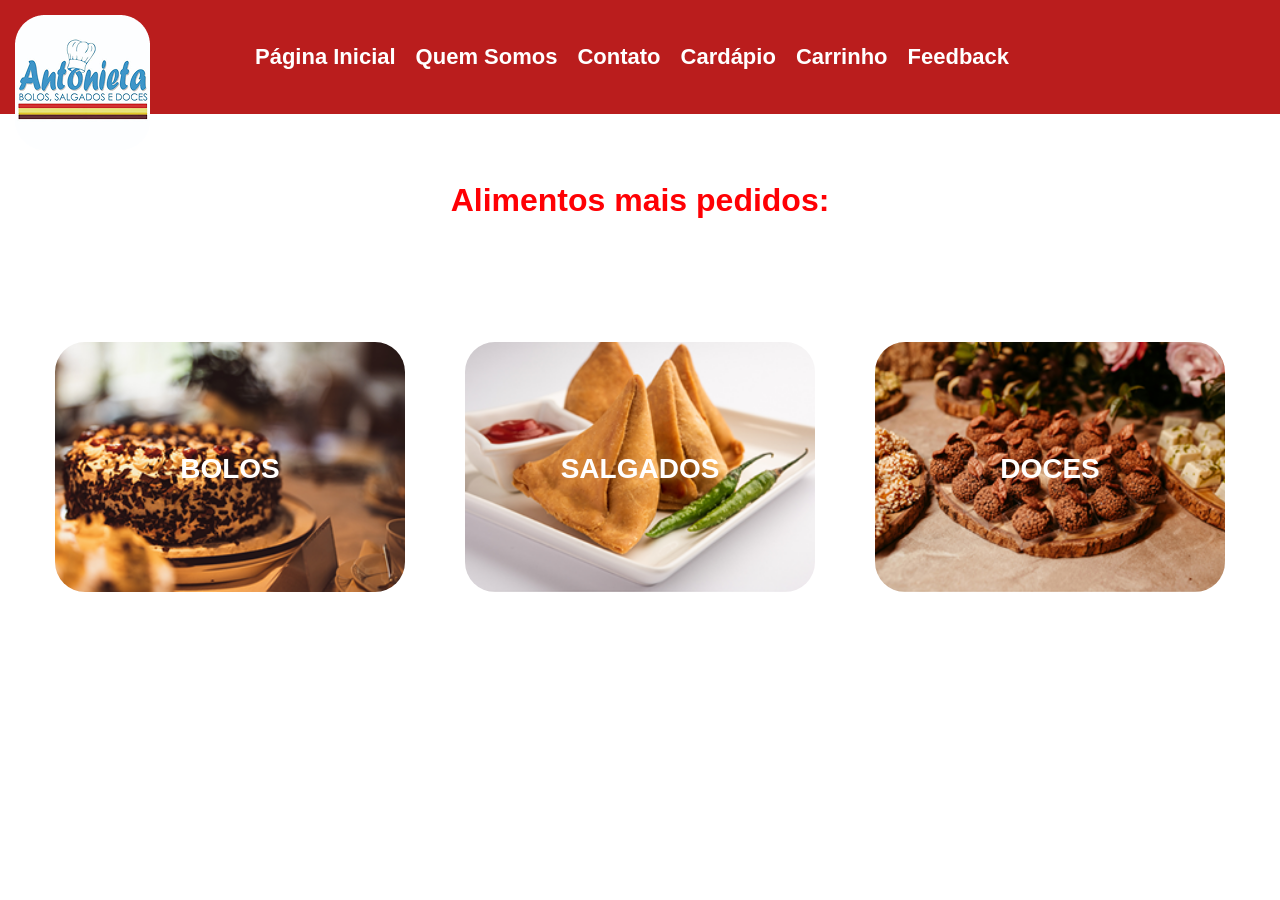
<file: index.html>
<!DOCTYPE html>
<html>
<head>
	<meta charset="utf-8">
	<meta name="viewport" content="width=device-width, initial-scale=1">
	<link rel="stylesheet" href="css/style.css">
	<title>Bem Vindo!</title>
</head>
<body>
	<header class="header">
		<div>
			<img src="assets/logo.png" alt="logo do site" class="imglogo">
		</div>

		<nav class="nav">
			<a href="index.html">Página Inicial</a>
			<a href="quem somos.html">Quem Somos</a>
			<a href="contato.html">Contato</a>
			<a href="cardapio.html">Cardápio</a>
			<a href="carrinho.html">Carrinho</a>
			<a href="feedback.html">Feedback</a>
		</nav>
	</header>

	<div class="container">
		<h1>Alimentos mais pedidos:</h1>
	</div>
	
	<div class="imagenspag1">

    	<div class="card">
        	<img src="assets/bolos.png">
        	<a href="cardapio.html">BOLOS</a>
    	</div>

    	<div class="card">
        	<img src="assets/salgados.png">
        	<a href="cardapio.html">SALGADOS</a>
    	</div>

    	<div class="card">
        	<img src="assets/doces.png">
        	<a href="cardapio.html">DOCES</a>
    	</div>

	</div>

</body>
</html>
</file>
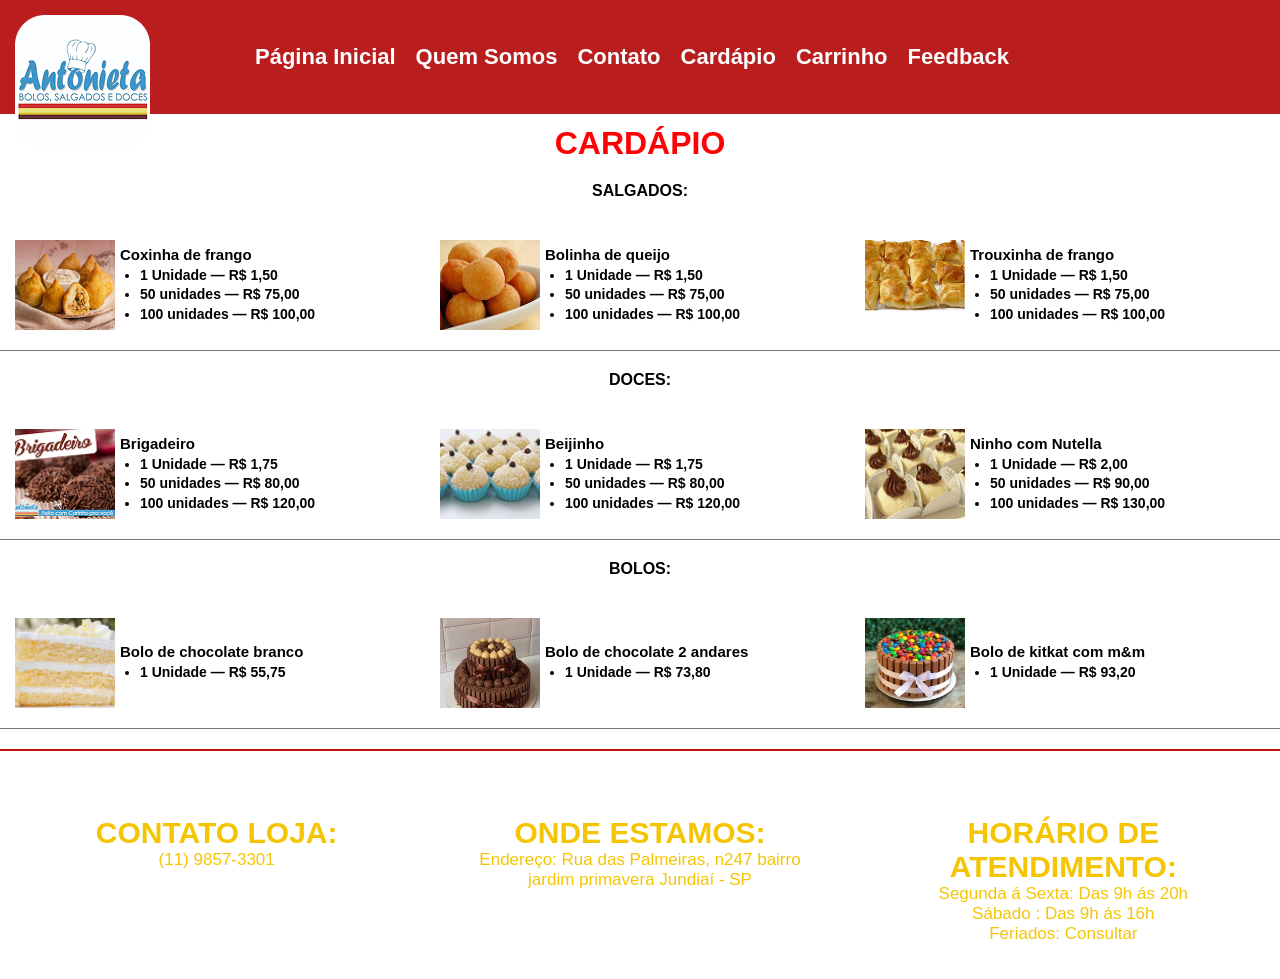
<file: cardapio.html>
<!DOCTYPE html>
<html>
<head>
	<meta charset="utf-8">
	<meta name="viewport" content="width=device-width, initial-scale=1">
	<link rel="stylesheet" href="css/style.css">
	<title>cardapio</title>
</head>
<body>
	<header class="header">
		<div>
			<img src="assets/logo.png" alt="logo do site" class="imglogo">
		</div>

		<nav class="nav">
			<a href="index.html">Página Inicial</a>
			<a href="quem somos.html">Quem Somos</a>
			<a href="contato.html">Contato</a>
			<a href="cardapio.html">Cardápio</a>
			<a href="carrinho.html">Carrinho</a>
			<a href="feedback.html">Feedback</a>
		</nav>
	</header>


	<div class="containercardapio">
		<h1>CARDÁPIO</h1>
	</div>


	<section class="secao-cardapio">

	    <h2>SALGADOS:</h2>

	    <div class="produtos">

	        <div class="produto">
	            <img src="assets/coxinha.png" alt="Coxinha de frango">
	            <div class="descricao">
	                <h3>Coxinha de frango</h3>
	                <ul>
	                    <li>1 Unidade — R$ 1,50</li>
	                    <li>50 unidades — R$ 75,00</li>
	                    <li>100 unidades — R$ 100,00</li>
	                </ul>
	            </div>
	        </div>

	        <div class="produto">
	            <img src="assets/bolinha.png" alt="Bolinha de queijo">
	            <div class="descricao">
	                <h3>Bolinha de queijo</h3>
	                <ul>
	                    <li>1 Unidade — R$ 1,50</li>
	                    <li>50 unidades — R$ 75,00</li>
	                    <li>100 unidades — R$ 100,00</li>
	                </ul>
	            </div>
	        </div>

	        <div class="produto">
	            <img src="assets/trouxinha.png" alt="Trouxinha de frango">
	            <div class="descricao">
	                <h3>Trouxinha de frango</h3>
	                <ul>
	                    <li>1 Unidade — R$ 1,50</li>
	                    <li>50 unidades — R$ 75,00</li>
	                    <li>100 unidades — R$ 100,00</li>
	                </ul>
	            </div>
	        </div>

	    </div>
	</section>


	<section class="secao-cardapio">

	    <h2>DOCES:</h2>

	    <div class="produtos">

	        <div class="produto">
	            <img src="assets/brigadeiro.png" alt="Brigadeiro">
	            <div class="descricao">
	                <h3>Brigadeiro</h3>
	                <ul>
	                    <li>1 Unidade — R$ 1,75</li>
	                    <li>50 unidades — R$ 80,00</li>
	                    <li>100 unidades — R$ 120,00</li>
	                </ul>
	            </div>
	        </div>

	        <div class="produto">
	            <img src="assets/beijinho.png" alt="Beijinho">
	            <div class="descricao">
	                <h3>Beijinho</h3>
	                <ul>
	                    <li>1 Unidade — R$ 1,75</li>
	                    <li>50 unidades — R$ 80,00</li>
	                    <li>100 unidades — R$ 120,00</li>
	                </ul>
	            </div>
	        </div>

	        <div class="produto">
	            <img src="assets/ninho.png" alt="Ninho com Nutella">
	            <div class="descricao">
	                <h3>Ninho com Nutella</h3>
	                <ul>
	                    <li>1 Unidade — R$ 2,00</li>
	                    <li>50 unidades — R$ 90,00</li>
	                    <li>100 unidades — R$ 130,00</li>
	                </ul>
	            </div>
	        </div>

	    </div>
	</section>

	<section class="secao-cardapio">

	    <h2>BOLOS:</h2>

	    <div class="produtos">

	        <div class="produto">
	            <img src="assets/bolochocbranco.jpg" alt="Bolo de chocolate branco">
	            <div class="descricao">
	                <h3>Bolo de chocolate branco</h3>
	                <ul>
	                    <li>1 Unidade — R$ 55,75</li>
	                </ul>
	            </div>
	        </div>

	        <div class="produto">
	            <img src="assets/bolo2andares.jpg" alt="Bolo de chocolate 2 andares">
	            <div class="descricao">
	                <h3>Bolo de chocolate 2 andares</h3>
	                <ul>
	                    <li>1 Unidade — R$ 73,80</li>
	                </ul>
	            </div>
	        </div>

	        <div class="produto">
	            <img src="assets/bolokitkat.jpg" alt="Bolo de kitkat e m&m">
	            <div class="descricao">
	                <h3>Bolo de kitkat com m&m</h3>
	                <ul>
	                    <li>1 Unidade — R$ 93,20</li>
	                </ul>
	            </div>
	        </div>

	    </div>
	</section>

	<div class="linha-amarela"></div>

	<footer>
		<div class="containerrodapecardapio">
			<div class="itemrodape">
				<h1>CONTATO LOJA:</h1>
				<p>(11) 9857-3301</p>
			</div>

			<div class="itemrodape">
				<h1>ONDE ESTAMOS:</h1>
				<p>Endereço: Rua das Palmeiras, n247 bairro</p>
				<p>jardim primavera Jundiaí - SP</p>
			</div>

			<div class="itemrodape">
				<h1>HORÁRIO DE ATENDIMENTO:</h1>
				<p>Segunda á Sexta: Das 9h ás 20h</p>
				<p>Sábado : Das 9h ás 16h</p>
				<p>Feriados: Consultar</p>
			</div>
		</div>
	</footer>




</body>
</html>
</file>
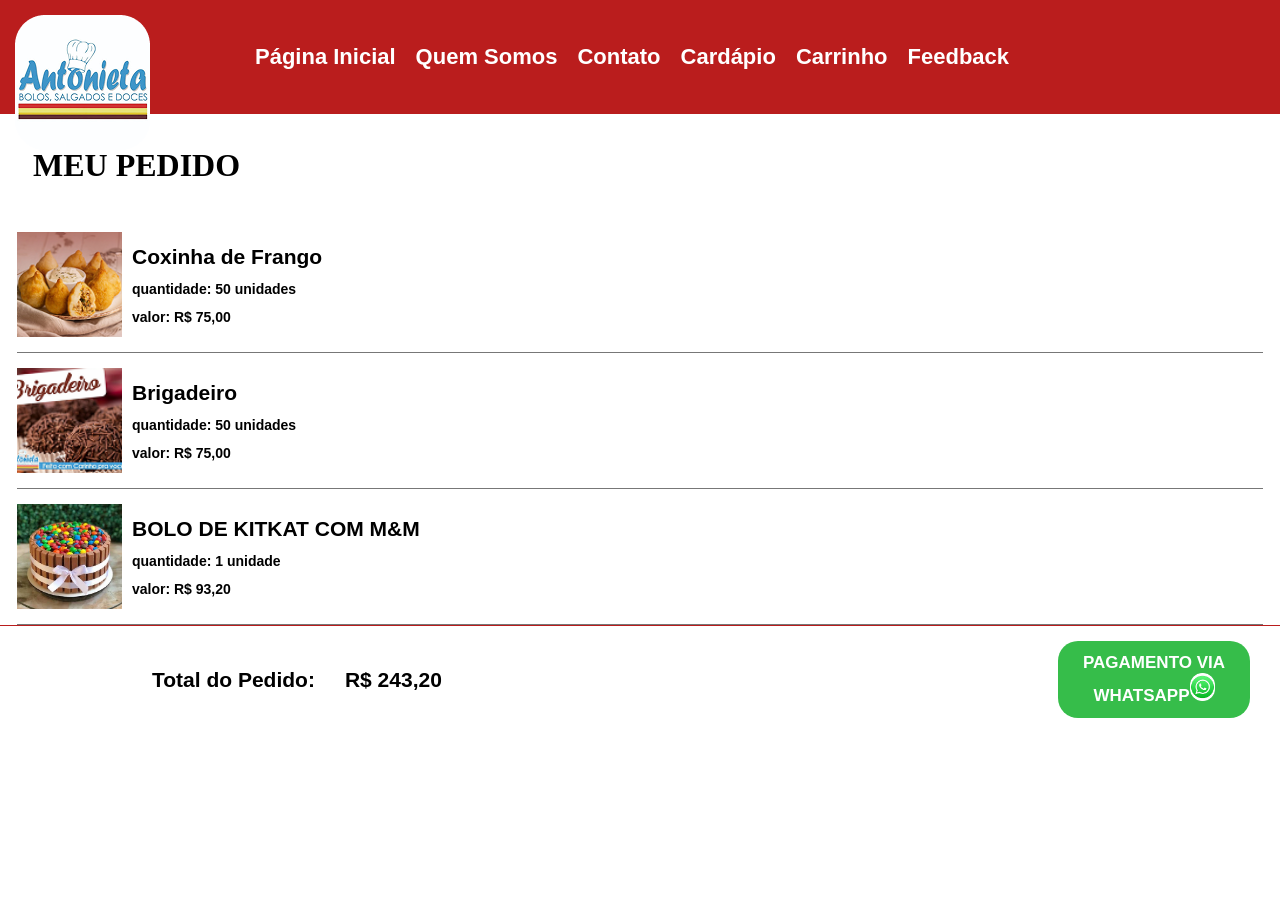
<file: carrinho.html>
<!DOCTYPE html>
<html>
<head>
	<meta charset="utf-8">
	<meta name="viewport" content="width=device-width, initial-scale=1">
	<link rel="stylesheet" href="css/style.css">
	<title>Carrinho</title>
</head>
<body>
	<header class="header">
		<div>
			<img src="assets/logo.png" alt="logo do site" class="imglogo">
		</div>

		<nav class="nav">
			<a href="index.html">Página Inicial</a>
			<a href="quem somos.html">Quem Somos</a>
			<a href="contato.html">Contato</a>
			<a href="cardapio.html">Cardápio</a>
			<a href="carrinho.html">Carrinho</a>
			<a href="feedback.html">Feedback</a>
		</nav>
	</header>

	<div class="containercarrinho">
		<h1>MEU PEDIDO</h1>
	</div>


	<div class="lista-pedidos">

	    <div class="produto-carrinho">
	        <img src="assets/coxinha.png" alt="Coxinha de Frango">

	        <div class="descricao-pedido">
	            <h2>Coxinha de Frango</h2>
	            <p>quantidade: 50 unidades</p>
	            <p>valor: R$ 75,00</p>
	        </div>
	    </div>

	    <div class="produto-carrinho">
	        <img src="assets/brigadeiro.png" alt="Brigadeiros">

	        <div class="descricao-pedido">
	            <h2>Brigadeiro</h2>
	            <p>quantidade: 50 unidades</p>
	            <p>valor: R$ 75,00</p>
	        </div>
	    </div>

	    <div class="produto-carrinho">
	        <img src="assets/bolokitkat.jpg" alt="Bolo">

	        <div class="descricao-pedido">
	            <h2>BOLO DE KITKAT COM M&M</h2>
	            <p>quantidade: 1 unidade</p>
	            <p>valor: R$ 93,20</p>
	        </div>
	    </div>

	</div>

	<div class="rodape-carrinho">

	    <div class="total-pedido">
	        <h2>Total do Pedido:</h2>
	        <h2>R$ 243,20</h2>
	    </div>

	    <a href="#" class="btn-whatsapp">
	        PAGAMENTO VIA<br>
	        WHATSAPP<img src="assets/whatsapp.png" class="whatsappcarrinho">
	    </a>

	</div>
</file>
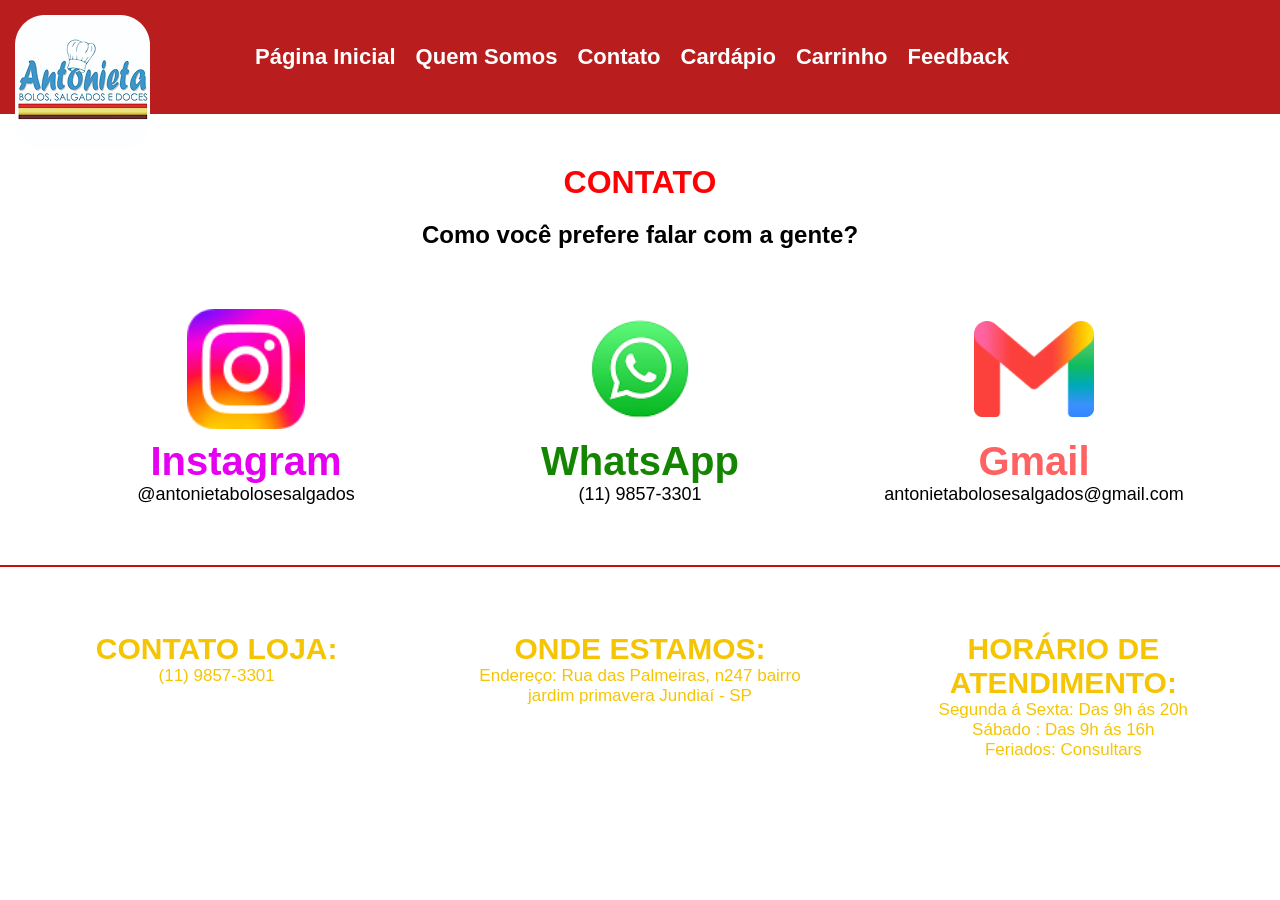
<file: contato.html>
<!DOCTYPE html>
<html>
<head>
<meta charset="utf-8">
<meta name="viewport" content="width=device-width, initial-scale=1">
<link rel="stylesheet" href="css/style.css">
<title>Contato</title>
</head>
<body>
<header class="header">
<div>
<img src="assets/logo.png" alt="logo do site" class="imglogo">
</div>

<nav class="nav">
<a href="index.html">Página Inicial</a>
<a href="quem somos.html">Quem Somos</a>
<a href="contato.html">Contato</a>
<a href="cardapio.html">Cardápio</a>
<a href="carrinho.html">Carrinho</a>
<a href="feedback.html">Feedback</a>
</nav>
</header>

<div class="containercontato">
<h1>CONTATO</h1>
</div>

<div class= "infocontato">
<h2>Como você prefere falar com a gente?</h2>
</div>
<div class="containerabaixocontato">

    <div class="iteminstagram">
        <img src="assets/logo insta.png" alt="instagram">
        <h1>Instagram</h1>
        <p>@antonietabolosesalgados
        </p>
    </div>

    <div class="itemwpp">
        <img src="assets/whatsapp.png" alt="whatsapp">
        <h1>WhatsApp</h1>
        <p>(11) 9857-3301
        </p>
    </div>

    <div class="itemgmail">
        <img src="assets/Gmail.png" alt="gmail">
        <h1>Gmail</h1>
        <p>antonietabolosesalgados@gmail.com
        </p>
    </div>
</div>

<div class="linha-amarela"></div>

<footer>
	<div class="containerrodapecontato">
		<div class="itemrodape">
			<h1>CONTATO LOJA:</h1>
			<p>(11) 9857-3301</p>
		</div>

		<div class="itemrodape">
			<h1>ONDE ESTAMOS:</h1>
			<p>Endereço: Rua das Palmeiras, n247 bairro</p>
			<p>jardim primavera Jundiaí - SP</p>
		</div>

		<div class="itemrodape">
			<h1>HORÁRIO DE ATENDIMENTO:</h1>
			<p>Segunda á Sexta: Das 9h ás 20h</p>
			<p>Sábado : Das 9h ás 16h</p>
			<p>Feriados: Consultars</p>
		</div>
	</div>
</footer>
</file>
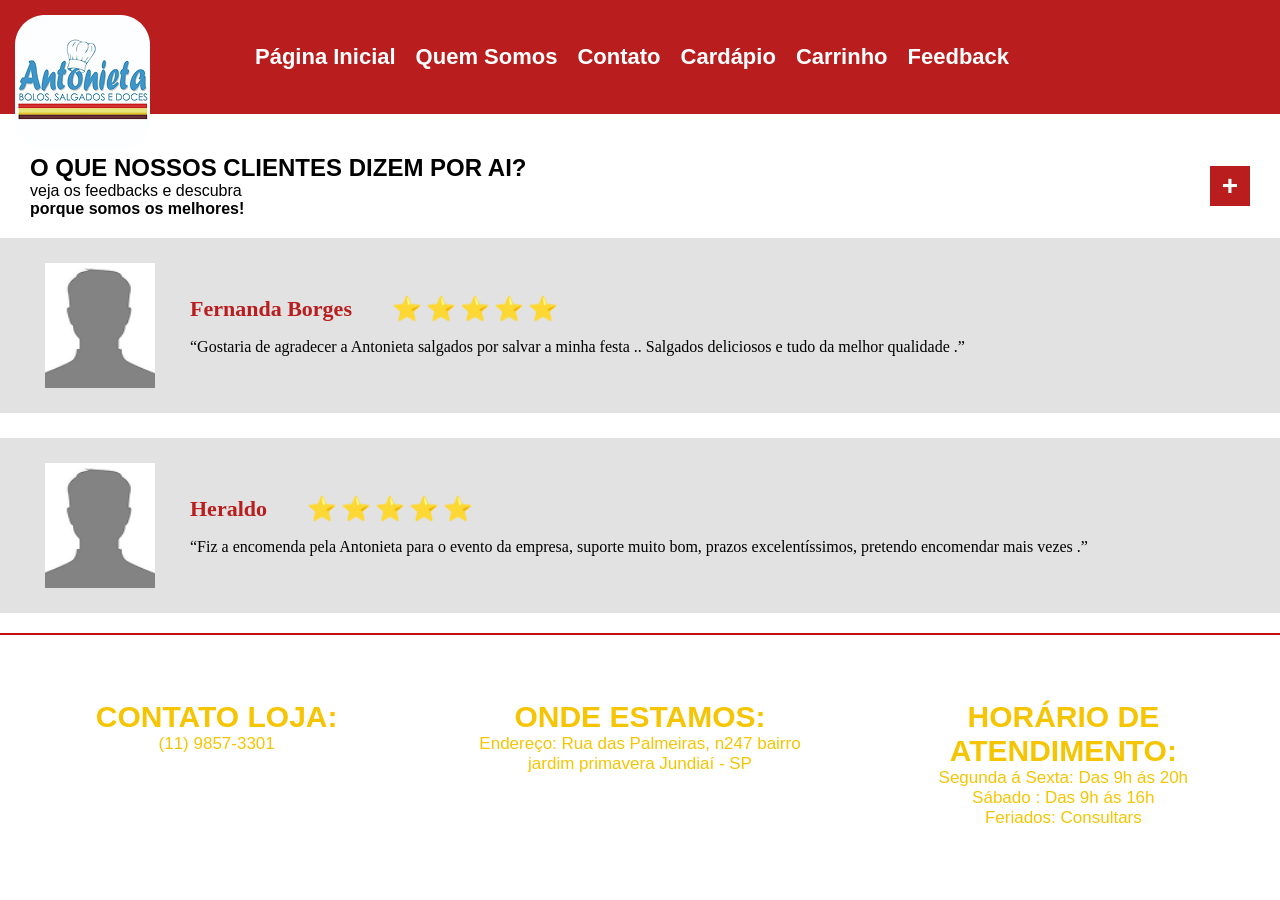
<file: feedback.html>
<!DOCTYPE html>
<html>
<head>
  <meta charset="utf-8">
  <meta name="viewport" content="width=device-width, initial-scale=1">
  <link rel="stylesheet" href="css/style.css">
  <title>Feedback</title>
</head>
<body>

 
  <header class="header">
    <div>
      <img src="assets/logo.png" alt="logo do site" class="imglogo">
    </div>

    <nav class="nav">
      <a href="index.html">Página Inicial</a>
      <a href="quem somos.html">Quem Somos</a>
      <a href="contato.html">Contato</a>
      <a href="cardapio.html">Cardápio</a>
      <a href="carrinho.html">Carrinho</a>
      <a href="feedback.html">Feedback</a>
    </nav>
  </header>

  <input type="checkbox" id="toggle-form" class="check-escondido">

 
  <div class="opinioesinfo">
    <div>
      <h2>O QUE NOSSOS CLIENTES DIZEM POR AI?</h2>
      <p>veja os feedbacks e descubra</p>
      <p><strong> porque somos os melhores!</strong></p>
    </div>

    <label for="toggle-form" class="btn-add" title="Adicionar Feedback">+</label>
  </div>

 
  <form class="formulario-feedback">
    <h3>Deixe sua avaliação</h3>

    <input type="text" placeholder="Seu nome" required>

    <div class="linha-estrelas">
      <span>Sua nota:</span>
      <div class="estrelas-rating">
        <input type="radio" id="star5" name="nota" value="5">
        <label for="star5" title="5 estrelas">★</label>

        <input type="radio" id="star4" name="nota" value="4">
        <label for="star4" title="4 estrelas">★</label>

        <input type="radio" id="star3" name="nota" value="3">
        <label for="star3" title="3 estrelas">★</label>

        <input type="radio" id="star2" name="nota" value="2">
        <label for="star2" title="2 estrelas">★</label>

        <input type="radio" id="star1" name="nota" value="1">
        <label for="star1" title="1 estrela">★</label>
      </div>
    </div>

    <textarea rows="3" placeholder="Escreva sua opinião aqui..." required></textarea>

    <div class="botoes-form">
      <button type="submit" class="btn-salvar">Enviar Avaliação</button>
      <label for="toggle-form" class="btn-cancelar">Cancelar</label>
    </div>
  </form>

 
  <section class="lista-feedbacks">
   
    <div class="card-feedback">
      <img src="assets/avatar.png" class="avatar" alt="avatar">
      <div class="feedback-texto">
        <div class="feedback-cabecalho">
          <h3>Fernanda Borges</h3>
          <span class="estrelas">⭐⭐⭐⭐⭐</span>
        </div>
        <p>“Gostaria de agradecer a Antonieta salgados por salvar a minha festa .. Salgados deliciosos e tudo da melhor qualidade .”</p>
      </div>
    </div>

   
    <div class="card-feedback">
      <img src="assets/avatar.png" class="avatar" alt="avatar">
      <div class="feedback-texto">
        <div class="feedback-cabecalho">
          <h3>Heraldo</h3>
          <span class="estrelas">⭐⭐⭐⭐⭐</span>
        </div>
        <p>“Fiz a encomenda pela Antonieta para o evento da empresa, suporte muito bom, prazos excelentíssimos, pretendo encomendar mais vezes .”</p>
      </div>
    </div>
  </section>

 
  <div class="linha-amarela"></div>

  <footer>
    <div class="containerrodapecontato">
      <div class="itemrodape">
        <h1>CONTATO LOJA:</h1>
        <p>(11) 9857-3301</p>
      </div>

      <div class="itemrodape">
        <h1>ONDE ESTAMOS:</h1>
        <p>Endereço: Rua das Palmeiras, n247 bairro</p>
        <p>jardim primavera Jundiaí - SP</p>
      </div>

      <div class="itemrodape">
        <h1>HORÁRIO DE ATENDIMENTO:</h1>
        <p>Segunda á Sexta: Das 9h ás 20h</p>
        <p>Sábado : Das 9h ás 16h</p>
        <p>Feriados: Consultars</p>
      </div>
    </div>
  </footer>

</body>
</html>
</file>
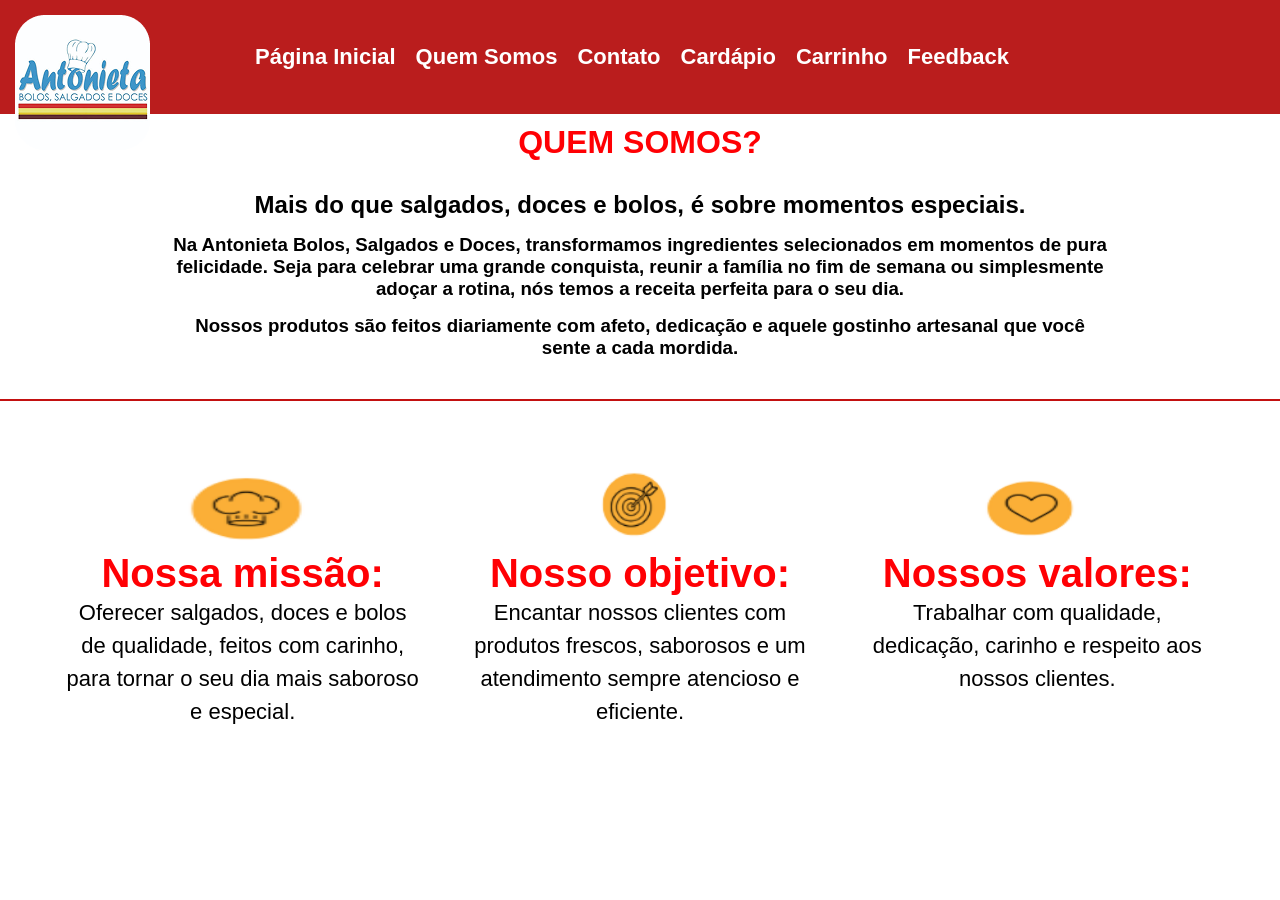
<file: quem somos.html>
<!DOCTYPE html>
<html>
<head>
<meta charset="utf-8">
<meta name="viewport" content="width=device-width, initial-scale=1">
<link rel="stylesheet" href="css/style.css">
<title>Bem Vindo!</title>
</head>
<body>
<header class="header">
<div>
<img src="assets/logo.png" alt="logo do site" class="imglogo">
</div>

<nav class="nav">
<a href="index.html">Página Inicial</a>
<a href="quem somos.html">Quem Somos</a>
<a href="contato.html">Contato</a>
<a href="cardapio.html">Cardápio</a>
<a href="carrinho.html">Carrinho</a>
<a href="feedback.html">Feedback</a>
</nav>
</header>

<div class="containerquemsomos">
<h1>QUEM SOMOS?</h1>
</div>

<div class= "info">
<h2><strong>Mais do que salgados, doces e bolos, é sobre momentos especiais.</strong></h2>
<h3>Na Antonieta Bolos, Salgados e Doces, transformamos ingredientes selecionados em momentos de pura felicidade. Seja para celebrar uma grande conquista, reunir a família no fim de semana ou simplesmente adoçar a rotina, nós temos a receita perfeita para o seu dia.</h3>
    <h3>Nossos produtos são feitos diariamente com afeto, dedicação e aquele gostinho artesanal que você sente a cada mordida.</h3>
</div>

<div class="linha-amarela"></div>

<div class="containerabaixo">

    <div class="item">
        <img src="assets/image 2.png" alt="chapéu">
        <h1>Nossa missão:</h1>
        <p>Oferecer salgados, doces e bolos de qualidade,
            feitos com carinho, para tornar o seu dia mais
            saboroso e especial.
        </p>
    </div>

    <div class="item">
        <img src="assets/image 3.png" alt="alvo">
        <h1>Nosso objetivo:</h1>
        <p> Encantar nossos clientes com produtos frescos,
            saborosos e um atendimento sempre atencioso
            e eficiente.
        </p>
    </div>

    <div class="item">
        <img src="assets/image 4.png" alt="coração">
        <h1>Nossos valores:</h1>
        <p>Trabalhar com qualidade, dedicação, carinho
            e respeito aos nossos clientes.
        </p>
    </div>

</div>



</body>
</html>
</file>
<file: css/style.css>
* {
	margin: 0;
	padding: 0;
	box-sizing: border-box;	
}

.header {
	display: flex;
  	justify-content: flex-start;
  	flex-wrap: wrap;
  	gap: 80px;
  	background-color: #BA1D1D;
  	padding: 15px;
  	align-items: center;
  	font-family: Open Sans, sans-serif;
}

.imglogo {
	margin-right: 25px;
	margin-bottom: -55px;
}

.nav {
	display: flex;
  	gap: 20px;
  	flex-wrap: wrap;
}

.nav > a {
  font-size: 22px;
  font-weight: 900;
  color: #FFFFFF;
  text-decoration: none;
 }

 .nav > a:hover {
  color: #DDDDDD;
}

.container {
	display: flex;
  justify-content: center;
  flex-wrap: wrap;
  align-items: center;
  font-family: Open Sans, sans-serif;
  padding: 68px;
  color: #FF0004;
  font-weight: extra-bold;
}

.imagenspag1 {
  display: flex;
  justify-content: space-between;
  flex-wrap: wrap;
  align-items: center;
  padding: 55px;
}

.card {
  position: relative;
}

.card img {
  width: 350px;
  height: 250px;
  object-fit: cover;
  border-radius: 30px;
}

.card a {
  position: absolute;
  top: 50%;
  left: 50%;
  transform: translate(-50%, -50%);
  color: white;
  font-size: 28px;
  font-weight: 900;
  font-family: Open Sans, sans-serif;
  text-decoration: none;
}

.info {
  display: flex;
  flex-direction: column;
  justify-content: center;
  align-items: center;
  text-align: center;
  font-family: 'Open Sans', sans-serif;
  padding: 20px;
  margin-right: 150px;
  margin-left: 150px;
  gap: 15px;
}

.linha-amarela {
  width: 100%;
  height: 2px;
  background-color: #C31111;
  margin: 20px auto;
}

.containerabaixo {
    display: grid;
    grid-template-columns: repeat(3, 1fr);
    text-align: center;
    align-items: start;
    gap: 40px;
    padding: 40px 5%;
    font-family: 'Open Sans', sans-serif;
}

.item {
    display: flex;
    flex-direction: column;
    align-items: center;
}

.item img {
    width: 130px;
    height: 80px;
}

.item h1 {
    color: #FF0004;
    font-size: 40px;
    font-weight: 1300;
    margin-top: 10px;
    margin-bottom: 0;
}

.item p {
    font-family: 'Open Sans', sans-serif;
    color: #000000;
    font-size: 22px;
    font-weight: 500;
    line-height: 1.5;
    margin-top: 0;
}

.containerquemsomos {
	display: flex;
  justify-content: center;
  flex-wrap: wrap;
  align-items: center;
  font-family: Open Sans, sans-serif;
  padding: 10px;
  color: #FF0004;
  font-weight: extra-bold;
}

.containercontato {
    display: flex;
    justify-content: center;
    align-items: center;
    font-family: 'Open Sans', sans-serif;
    margin-top: 50px;
    color: #FF0004;
    font-weight: 800;
    text-align: center;
}

.infocontato {
    display: flex;
    flex-direction: column;
    justify-content: center;
    align-items: center;
    text-align: center;
    font-family: 'Open Sans', sans-serif;
    padding: 20px;
    margin: 0;
    gap: 15px;
}


.containerabaixocontato {
    display: grid;
    grid-template-columns: repeat(3, 1fr);
    text-align: center;
    align-items: start;
    justify-content: center;
    gap: 30px;
    padding: 40px 5%;
    font-family: 'Open Sans', sans-serif;
}

.iteminstagram,
.itemwpp,
.itemgmail {
    display: flex;
    flex-direction: column;
    align-items: center;
    justify-content: flex-start;
    min-width: 0;
}

.iteminstagram img,
.itemwpp img,
.itemgmail img {
    width: 120px;
    height: 120px;
    object-fit: contain;
}

.iteminstagram h1,
.itemwpp h1,
.itemgmail h1 {
    font-size: 40px;
    font-weight: 800;
    margin-top: 10px;
    margin-bottom: 0;
}

.iteminstagram h1 {
    color: #E600F2;
}

.itemwpp h1 {
    color: #148500;
}

.itemgmail h1 {
    color: #FF6262;
}

.iteminstagram p,
.itemwpp p,
.itemgmail p {
    font-family: 'Open Sans', sans-serif;
    color: #000000;
    font-size: 18px;
    font-weight: 500;
    text-align: center;
    overflow-wrap: anywhere;
}

.containerrodapecontato {
    display: grid;
    grid-template-columns: repeat(3, 1fr);
    align-items: start;
    text-align: center;
    gap: 30px;
    padding: 35px 20px;
    font-family: 'Open Sans', sans-serif;
}

.itemrodape {
    display: flex;
    flex-direction: column;
    align-items: center;
    min-width: 0;
}

.itemrodape h1 {
    color: #F5C504;
    font-size: 30px;
    font-weight: 600;
    margin-top: 10px;
    margin-bottom: 0;
}

.itemrodape p {
    color: #F5C504;
    font-size: 17px;
    text-align: center;
}

.containercardapio {
  display: flex;
  justify-content: center;
  flex-wrap: wrap;
  align-items: center;
  font-family: Open Sans, sans-serif;
  margin-top: 11px;
  color: #FF0004;
  font-weight: extra-bold;
}

.infocardapio {
  display: flex;
  flex-direction: column;
  justify-content: center;
  align-items: center;
  text-align: center;
  font-family: 'Open Sans', sans-serif;
  padding: 44px;
  font-size: 13px;
  margin-right: 150px;
  margin-left: 150px;
  gap: 15px;
}



.secao-cardapio {
    width: 100%;
    font-family: 'Open Sans', sans-serif;
    border-bottom: 1px solid #777777;
    padding: 20px 5px;
}


.secao-cardapio h2 {
    text-align: center;
    font-size: 16px;
    margin-bottom: 40px;
}


.produtos {
    display: grid;
    grid-template-columns: repeat(3, 1fr);
    gap: 25px;
    padding: 0 10px;
}


.produto {
    display: flex;
    align-items: center;
    gap: 5px;
}


.produto img {
    width: 100px;
    height: 90px;
    object-fit: cover;
}


.descricao {
    font-size: 14px;
    font-weight: bold;
}

.descricao h3 {
    font-size: 15px;
    margin-bottom: 3px;
}

.descricao ul {
    padding-left: 20px;
    line-height: 1.4;
}

.containerrodapecardapio {
    display: grid;
    grid-template-columns: repeat(3, 1fr);
    align-items: start;
    text-align: center;
    gap: 30px;
    padding: 35px 20px;
    font-family: 'Open Sans', sans-serif;
}

.check-escondido {
  display: none;
}

.opinioesinfo {
  display: flex;
  justify-content: space-between;
  align-items: center;
  font-family: 'Open Sans', sans-serif;
  padding: 40px 30px 20px 30px;
}

.btn-add {
  background-color: #BA1D1D;
  color: #FFFFFF;
  width: 40px;
  height: 40px;
  font-size: 28px;
  font-weight: bold;
  cursor: pointer;
  display: flex;
  align-items: center;
  justify-content: center;
  user-select: none;
}

.btn-add:hover {
  background-color: #961616;
}


.formulario-feedback {
  display: none;
  flex-direction: column;
  gap: 15px;
  background-color: #F4F4F4;
  border-left: 5px solid #BA1D1D;
  padding: 25px;
  margin: 0 30px 25px 30px;
  font-family: 'Open Sans', sans-serif;
}

#toggle-form:checked ~ .formulario-feedback {
  display: flex;
}

.formulario-feedback h3 {
  color: #BA1D1D;
  font-size: 20px;
}

.formulario-feedback input[type="text"],
.formulario-feedback textarea {
  width: 100%;
  padding: 12px;
  border: 1px solid #CCC;
  font-family: 'Open Sans', sans-serif;
  font-size: 16px;
}

.linha-estrelas {
  display: flex;
  align-items: center;
  gap: 10px;
  font-size: 18px;
  font-weight: 600;
}

.estrelas-rating {
  display: flex;
  flex-direction: row-reverse;
  gap: 5px;
}

.estrelas-rating input {
  display: none;
}

.estrelas-rating label {
  font-size: 32px;
  color: #CCCCCC;
  cursor: pointer;
  transition: color 0.2s;
}

.estrelas-rating label:hover,
.estrelas-rating label:hover ~ label,
.estrelas-rating input:checked ~ label {
  color: #F4B400;
}

.botoes-form {
  display: flex;
  gap: 15px;
}

.btn-salvar {
  background-color: #BA1D1D;
  color: #FFFFFF;
  border: none;
  padding: 10px 25px;
  font-size: 16px;
  font-weight: bold;
  cursor: pointer;
}

.btn-salvar:hover {
  background-color: #961616;
}

.btn-cancelar {
  background-color: #777777;
  color: #FFFFFF;
  padding: 10px 20px;
  font-size: 16px;
  cursor: pointer;
  display: inline-block;
}


.lista-feedbacks {
  display: flex;
  flex-direction: column;
  gap: 25px;
}

.card-feedback {
  background-color: #E2E2E2;
  display: flex;
  align-items: center;
  gap: 35px;
  padding: 25px 45px;
}

.avatar {
  background-color: #FFFFFF;
  width: 110px;
  height: 125px;
  display: flex;
  justify-content: center;
  align-items: flex-end;
  flex-shrink: 0;
  overflow: hidden;
}

.feedback-texto {
  display: flex;
  flex-direction: column;
  gap: 15px;
}

.feedback-cabecalho {
  display: flex;
  align-items: center;
  gap: 40px;
  flex-wrap: wrap;
}

.feedback-cabecalho h3 {
  color: #BA1D1D;
  font-size: 22px;
  font-weight: 800;
}

.estrelas {
  font-size: 24px;
  letter-spacing: 4px;
}

.containercarrinho {
    display: flex;
    justify-content: flex-start;
    flex-wrap: wrap;
    font-family: Oranienbaum;
    padding: 33px;
}


.lista-pedidos {
    width: 100%;
    font-family: 'Open Sans', sans-serif;
    padding: 0 17px;
}

.produto-carrinho {
    display: flex;
    align-items: center;
    gap: 10px;
    padding: 15px 0;
    border-bottom: 1px solid #777777;
}

.produto-carrinho img {
    width: 105px;
    height: 105px;
    object-fit: cover;
}

.descricao-pedido {
    display: flex;
    flex-direction: column;
    gap: 12px;
}

.descricao-pedido h2 {
    font-size: 21px;
    font-weight: 900;
}

.descricao-pedido p {
    font-size: 14px;
    font-weight: bold;
}


.rodape-carrinho {
    display: flex;
    justify-content: space-between;
    align-items: center;
    padding: 15px 30px;
    border-top: 1px solid #BA1D1D;
    font-family: 'Open Sans', sans-serif;
}

.total-pedido {
    display: flex;
    align-items: center;
    gap: 30px;
    margin-left: 10%;
}

.total-pedido h2 {
    font-size: 21px;
    font-weight: 900;
}

.btn-whatsapp {
    background-color: #36BD4A;
    color: white;
    text-decoration: none;
    font-size: 17px;
    font-weight: 900;
    text-align: center;
    padding: 12px 25px;
    border-radius: 20px;
}

.btn-whatsapp:hover {
    background-color: #269638;
}

.whatsappcarrinho {
    width: 25px;
}
</file>
